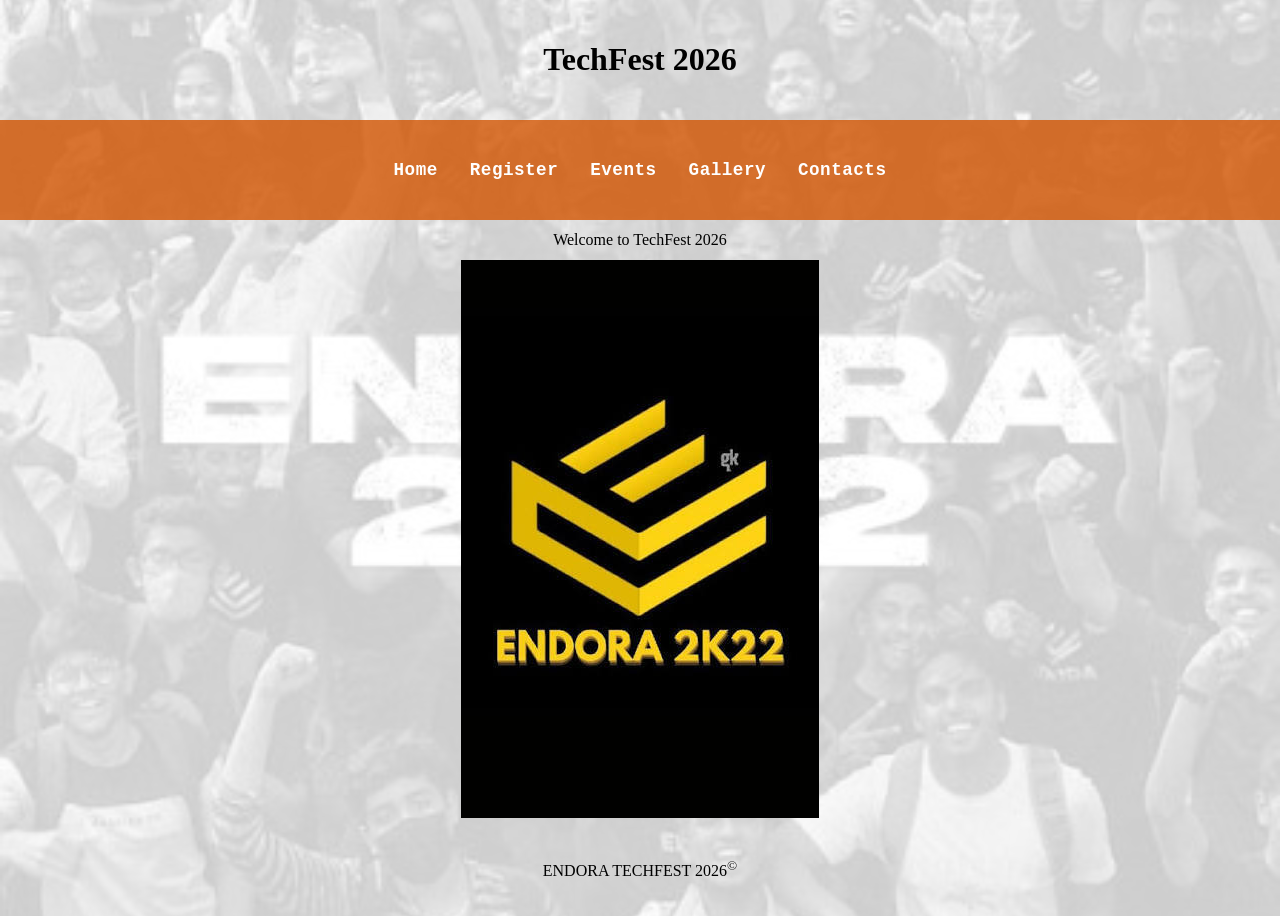
<file: index.html>
<!DOCTYPE html>
<html lang="en">
<head>
    <meta charset="UTF-8">
    <meta name="viewport" content="width=device-width, initial-scale=1.0">
    <title>TechFest2026</title>
    <link rel="icon" type="image/jpg" href="image\Logo1.jpg">
    <link rel="stylesheet" href="css\style.css">
</head>
<body>
    <header>
        <h1>TechFest 2026</h1>
    </header>
     <section>
        <nav class="navbar">
            <a href="index.html"><strong>Home</strong></a>
            <a href="register.html"><strong>Register</strong></a>
            <a href="events.html"><strong>Events</strong></a>
            <a href="gallery.html"><strong>Gallery</strong></a>
            <a href="contact.html"><strong>Contacts</strong></a>
        </nav>
    </section>
    <div class="main-header">
        Welcome to TechFest 2026
    </div>
    <div class="main-logo">
        <img src="image\Logo1.jpg" alt="EndoraLogo">
    </div>
    <footer>
        <p>ENDORA TECHFEST 2026<sup>&copy</sup></p>
    </footer>
</body>
</html>
</file>
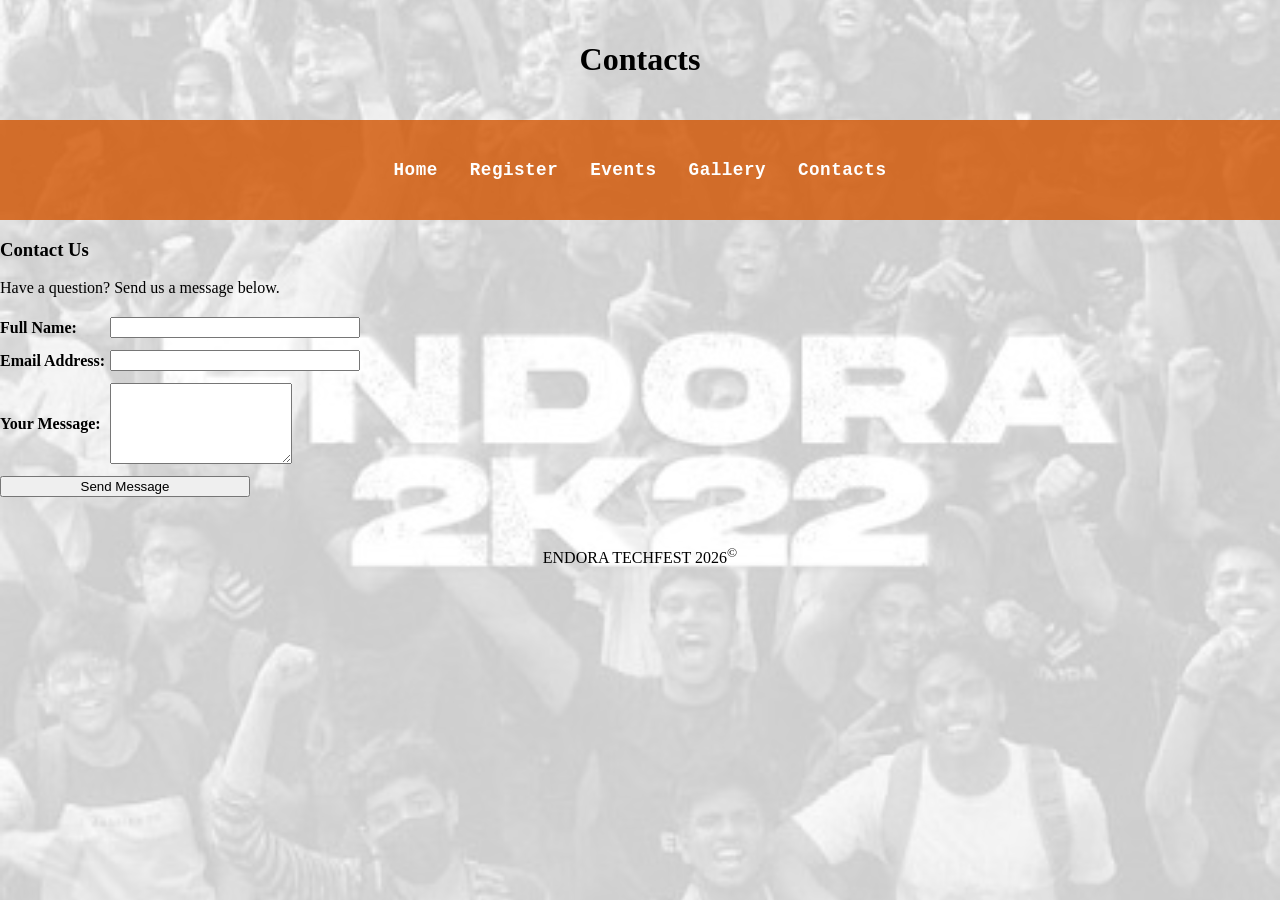
<file: contact.html>
<!DOCTYPE html>
<html lang="en">
<head>
    <meta charset="UTF-8">
    <meta name="viewport" content="width=device-width, initial-scale=1.0">
    <title>TechFest2026</title>
    <link rel="icon" type="image/jpg" href="image\Logo1.jpg">
    <link rel="stylesheet" href="css\style.css">
</head>
<body>
    <header>
        <h1><strong>Contacts</strong></h1>
    </header>

    <main>
         <section>
        <nav class="navbar">
            <a href="index.html"><strong>Home</strong></a>
            <a href="register.html"><strong>Register</strong></a>
            <a href="events.html"><strong>Events</strong></a>
            <a href="gallery.html"><strong>Gallery</strong></a>
            <a href="contact.html"><strong>Contacts</strong></a>
        </nav>
        </section>
        <div class="contact-container">
        <h3>Contact Us</h3>
        <p>Have a question? Send us a message below.</p>

        <form action="#" method="POST">
            
            <div class="form-row">
                <label class="form-label">Full Name:</label>
                <input type="text" id="fullName" name="fullName" required>
            </div>

            <div class="form-row">
                <label class="form-label">Email Address:</label>
                <input type="email" id="emailAddress" name="emailAddress" required>
            </div>

            <div class="form-row">
                <label class="form-label">Your Message:</label>
                <textarea id="userMessage" name="userMessage" rows="5" required></textarea>
            </div>

            <div class="form-row">
                <input type="submit" value="Send Message">
            </div>
        </form>
    </div>
        
    </main>
    <footer>
        <p>ENDORA TECHFEST 2026<sup>&copy</sup></p>
    </footer>
    
</body>
</html>
</file>
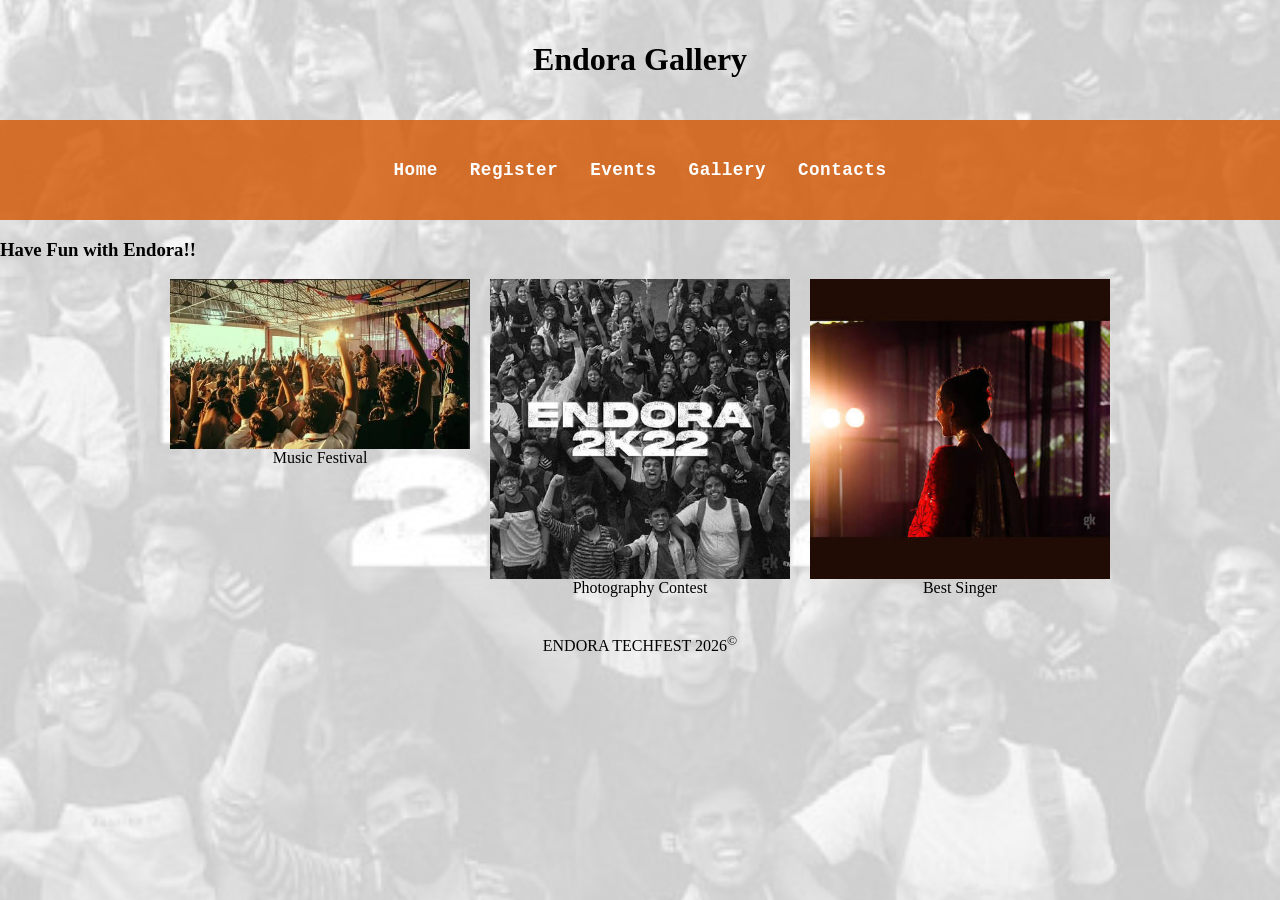
<file: gallery.html>
<!DOCTYPE html>
<html lang="en">
<head>
    <meta charset="UTF-8">
    <meta name="viewport" content="width=device-width, initial-scale=1.0">
    <title>TechFest2026</title>
    <link rel="icon" type="image/jpg" href="image\Logo1.jpg">
    <link rel="stylesheet" href="css\style.css">
</head>
<body>
    <header>
        <h1><strong>Endora Gallery</strong></h1>
    </header>
    
    <main>
         <section>
        <nav class="navbar">
            <a href="index.html"><strong>Home</strong></a>
            <a href="register.html"><strong>Register</strong></a>
            <a href="events.html"><strong>Events</strong></a>
            <a href="gallery.html"><strong>Gallery</strong></a>
            <a href="contact.html"><strong>Contacts</strong></a>
        </nav>
        </section>
        <h3><strong>Have Fun with Endora!!</strong></h3>
        <div class="image-gallery">
            <figure class="gallery-item">
                <img src="image\img1.jpg" alt="Gallery 1">
                <figcaption>Music Festival</figcaption>
            </figure>
            <figure class="gallery-item">
                <img src="image\img2.jpg" alt="Gallery 1">
                <figcaption>Photography Contest</figcaption>
            </figure>
            <figure class="gallery-item">
                <img src="image\img3.jpg" alt="Gallery 1">
                <figcaption>Best Singer</figcaption>
            </figure>
        </div>
    </main>
     <footer>
        <p>ENDORA TECHFEST 2026<sup>&copy</sup></p>
    </footer>
    
</body>
</html>
</file>
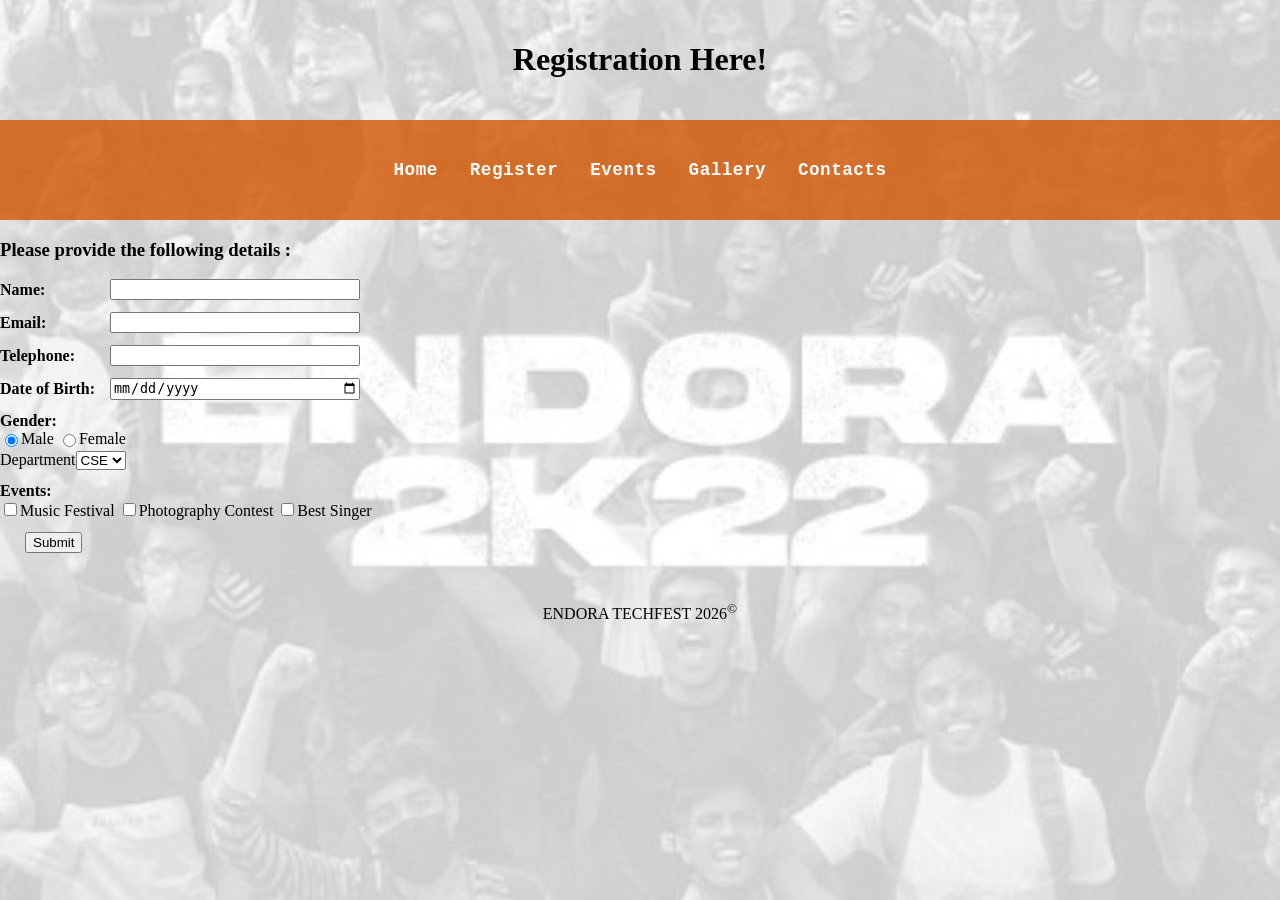
<file: register.html>
<!DOCTYPE html>
<html lang="en">
<head>
    <meta charset="UTF-8">
    <meta name="viewport" content="width=device-width, initial-scale=1.0">
    <title>TechFest2026</title>
    <link rel="icon" type="image/jpg" href="image\Logo1.jpg">
    <link rel="stylesheet" href="css\style.css">
</head>
<body>
    <header>
        <h1><strong>Registration Here!</strong></h1>
    </header>

    
    <main>
        <section>
        <nav class="navbar">
            <a href="index.html"><strong>Home</strong></a>
            <a href="register.html"><strong>Register</strong></a>
            <a href="events.html"><strong>Events</strong></a>
            <a href="gallery.html"><strong>Gallery</strong></a>
            <a href="contact.html"><strong>Contacts</strong></a>
        </nav>
        </section>
        <h3><strong>Please provide the following details :</strong></h3>
        <form action="">
            <div class="form-row">
                <label class="form-label">Name:</label><input type="text" required><br>
            </div>
            <div class="form-row">
                <label class="form-label">Email:</label><input type="email"><br>
            </div>
            <div class="form-row">
                <label class="form-label">Telephone:</label><input type="tel"><br>
            </div>
            <div class="form-row">
                <label class="form-label">Date of Birth:</label><input type="date"><br>
            </div>
            <label class="form-label" for="gender">Gender:</label>
            <div class="radio-group" margin-bottom=12px>
                <label><input type="radio"  name="gender" checked>Male</label>
                <label><input type="radio"  name="gender">Female</label>
            </div>
            <div class="form-row">
                <label for="department">Department</label>
                <select name="department">
                    <option value="CSE">CSE</option>
                    <option value="ECE">ECE</option>
                    <option value="EEE">EEE</option>
                    <option value="ME">ME</option>
                    <option value="CE">CE</option>
                </select>
            </div>
            <label class="form-label" for="events">Events:</label><br>
                <div class="checkbox">
                    <label><input type="checkbox"  name="events">Music Festival</label>
                    <label><input type="checkbox"  name="events">Photography Contest</label>
                    <label><input type="checkbox"  name="events">Best Singer</label>
                </div>
            <div class="submit-button">
                <button name="submit" value="submit">Submit</button>
            </div>
        </form>
        
    </main>
    <footer>
        <p>ENDORA TECHFEST 2026<sup>&copy</sup></p>
    </footer>
    
</body>
</html>
</file>
